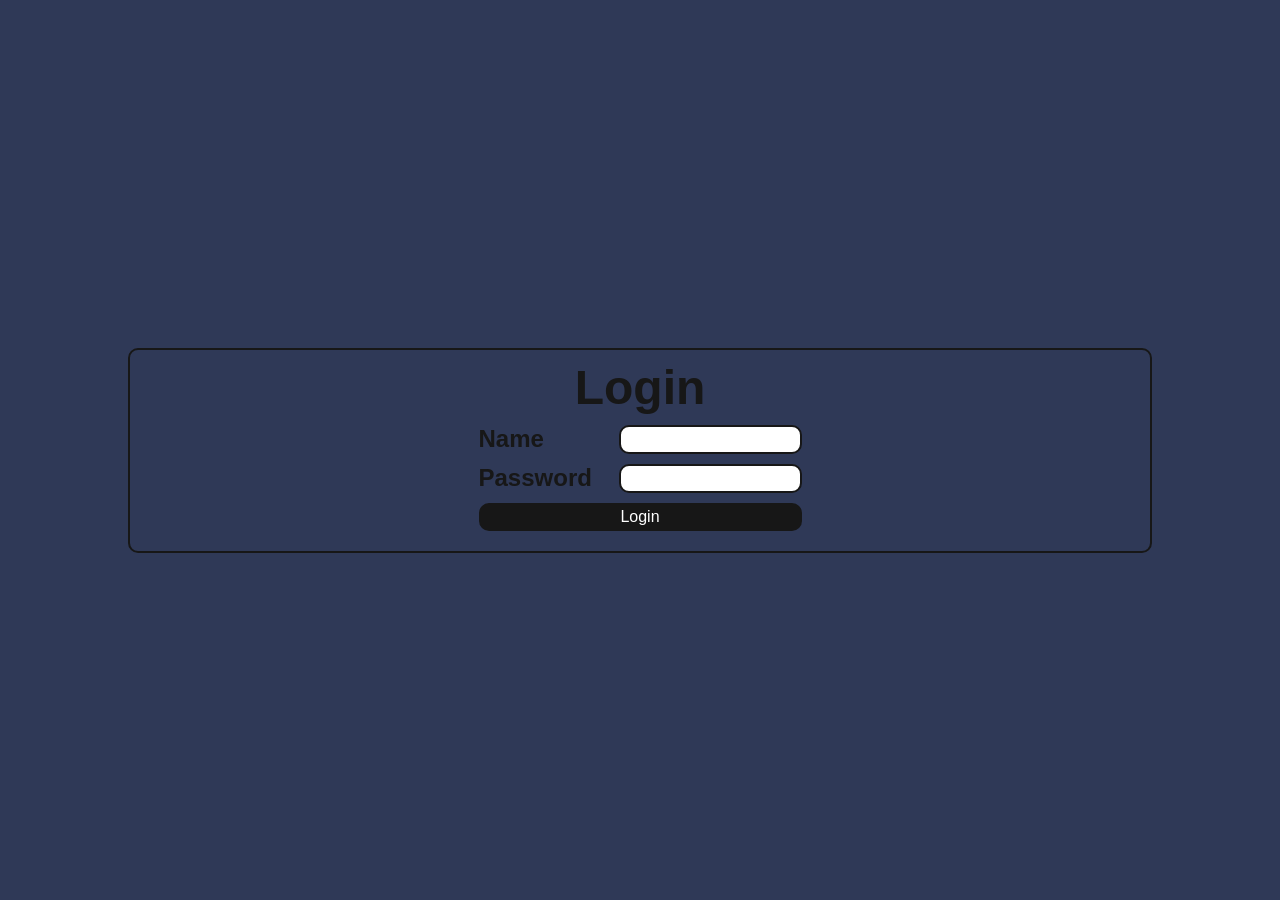
<file: Login/index.html>
<!DOCTYPE html>
<html lang="en">
<head>
    <meta charset="UTF-8">
    <meta name="viewport" content="width=device-width, initial-scale=1.0">
    <title>Login</title>
    <link rel="stylesheet" href="./assets/css/style.css">
</head>
<body>
    <main>
        <h1>Login</h1>
        <form>
            <div>
                <Label for="n">Name</Label>
                <input type="text" id="n" name="name" required>
            </div>
            <div>
                <Label for="pw">Password</Label>
                <input type="password" id="pw" name="password" required>
            </div>
            <input type="submit" value="Login">
        </form>
    </main>
    <script src="./assets/js/script.js"></script>
</body>
</html>
</file>
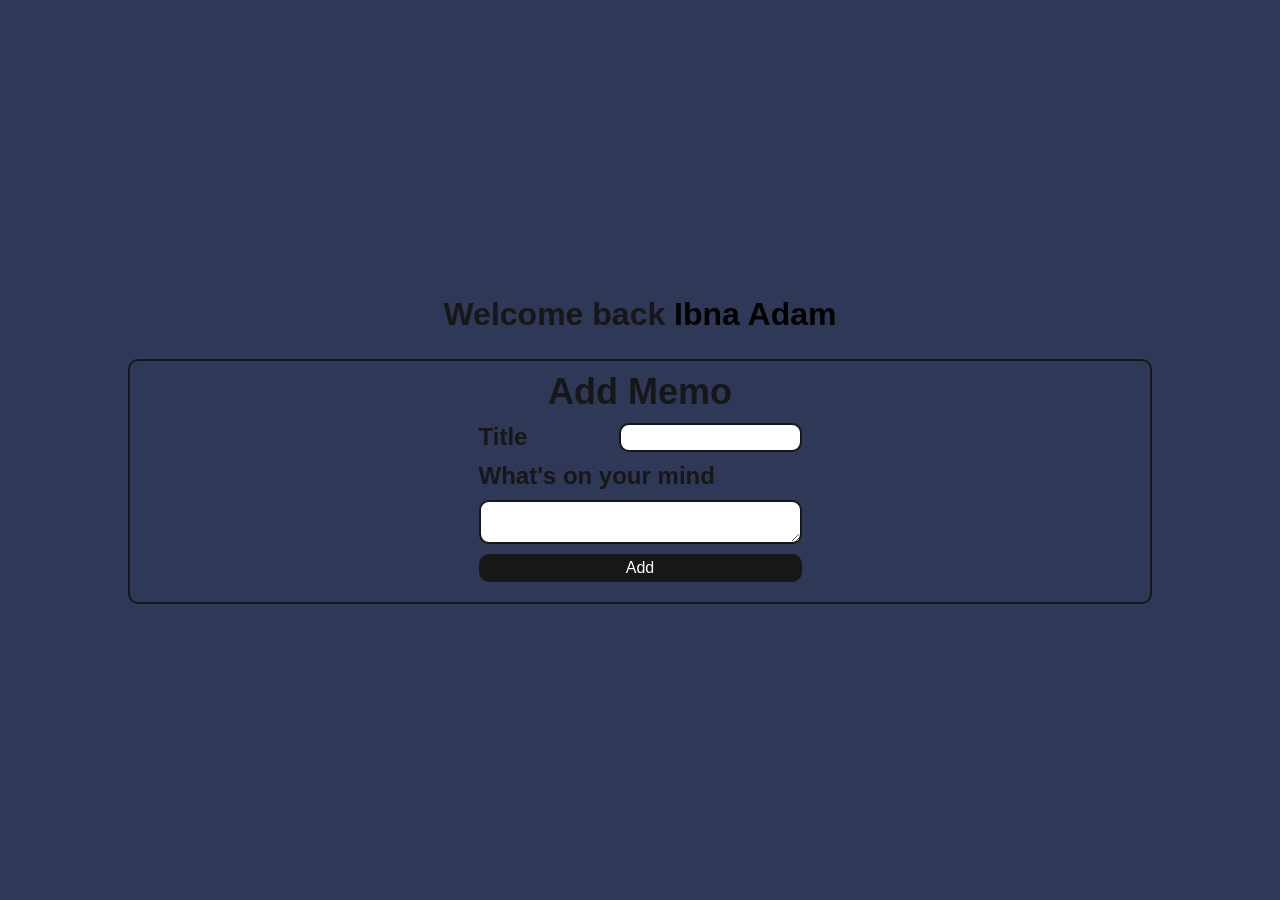
<file: Login/Add-Memo/index.html>
<!DOCTYPE html>
<html lang="en">
<head>
    <meta charset="UTF-8">
    <meta name="viewport" content="width=device-width, initial-scale=1.0">
    <title>Add Memo</title>
    <link rel="stylesheet" href="../assets/css/style.css">
    <link rel="stylesheet" href="./assets/css/style.css">
</head>
<body>
    <h1>Welcome back <strong id="iname">Ibna Adam</strong></h1>
    <main>
        <h2>Add Memo</h2>
        <form action="">
            <div>
                <Label for="t">Title</Label>
                <input type="text" id="t" name="title">
            </div>
            <div>
                <Label for="tt">What's on your mind</Label>
                <textarea id="tt" name="txt"></textarea>
            </div>
            <input type="submit" value="Add">
        </form>
    </main>
    <script src="./assets/js/script.js"></script>
</body>
</html>
</file>
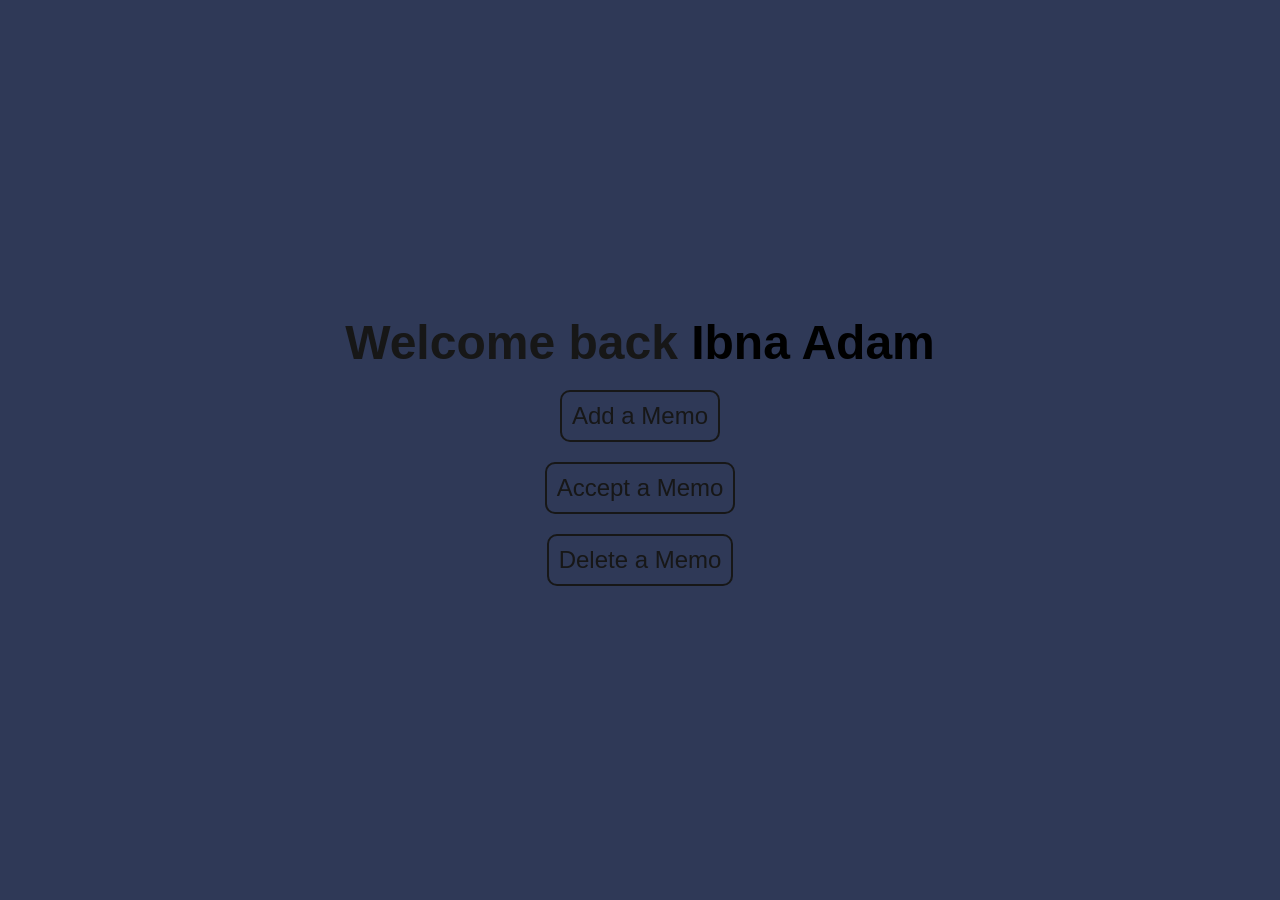
<file: Login/P/index.html>
<!DOCTYPE html>
<html lang="en">
<head>
    <meta charset="UTF-8">
    <meta name="viewport" content="width=device-width, initial-scale=1.0">
    <title>Dashboard</title>
    <link rel="stylesheet" href="./assets/css/style.css">
</head>
<body>
    <h1>Welcome back <strong id="iname">Ibna Adam</strong></h1>
    <a id="add-menu" href="https://oufaddoul.com/Memo/Login/Add-Memo/">Add a Memo</a>
    <a id="add-menu" href="">Accept a Memo</a>
    <a id="add-menu" href="">Delete a Memo</a>
    <script src="./assets/js/script.js"></script>
</body>
</html>
</file>
<file: Login/assets/css/style.css>
*{
    box-sizing: border-box;
    padding:0;
    margin:0;
}
html,body{
    height: 100%;
}
body{
    background-color: #2f3957;
    color:white;
    display: flex;
    justify-content: center;
    align-items: center;
}
body>main{
    width:80%;
    height: fit-content;
    padding:10px;
    padding-bottom: 20px;
    display: flex;
    flex-direction: column;
    justify-content: center;
    align-items: center;
    gap: 10px;
    font-size: 1.5em;
    /* background-color: yello`w; */
    border:2px solid #171717;
    border-radius: 10px;
    color:#171717;
    font-family: Arial, Helvetica, sans-serif;
}
body>main>h1{
}
body>main>form{
    display: flex;
    flex-direction: column;
    align-items: center;
    /* background-color: red; */
    gap:10px;
}
body>main>form>div{
    display: flex;
    gap:10px;
    justify-content: flex-start;
    width:fit-content;
    /* background-color: green; */
}
body>main>form>div>label{
    width:130px;
    font-weight: bold;
}
body>main>form>div>input{
    border-radius: 10px;
    border:2px solid #171717;
    outline: none;
    padding:5px;
}
body>main>form input[type="submit"]{
    background-color: #171717;
    color:white;
    padding:5px;
    width:100%;
    font-size: 16px;
    border-radius: 10px;
    border:none;
}
</file>
<file: Login/Add-Memo/assets/css/style.css>
body{
    flex-direction: column;
    gap:26px;
    font-family: Arial, Helvetica, sans-serif;
    color:#171717;
}
h1>strong#iname{
    color:#000;
}
body>main>form>div:nth-child(2){
    flex-direction: column;
    width:100%;
}
body>main>form>div:nth-child(2)>label,body>main>form>div:nth-child(2)>textarea{
    width:100%;
}
body>main>form>div:nth-child(2)>textarea{
    border-radius: 10px;
    border:2px solid #171717;
    outline: none;
    padding:5px;

}
</file>
<file: Login/P/assets/css/style.css>
*{
    box-sizing: border-box;
    padding:0;
    margin:0;
}
html,body{
    height: 100%;
}
body{
    background-color: #2f3957;
    color:white;
    display: flex;
    flex-direction: column;
    justify-content: center;
    align-items: center;
    gap: 20px;
    font-size: 1.5em;
    font-family: Arial, Helvetica, sans-serif;
}
body>a{
    padding:10px;
    color:#171717;
    border:2px solid #171717;
    border-radius: 10px;
    text-decoration: none;
}
body>a:hover{
    background-color: #171717;
    color:white;
}
h1{
    color:#171717;
}
h1>strong#iname{
    color:#000;
}
</file>
